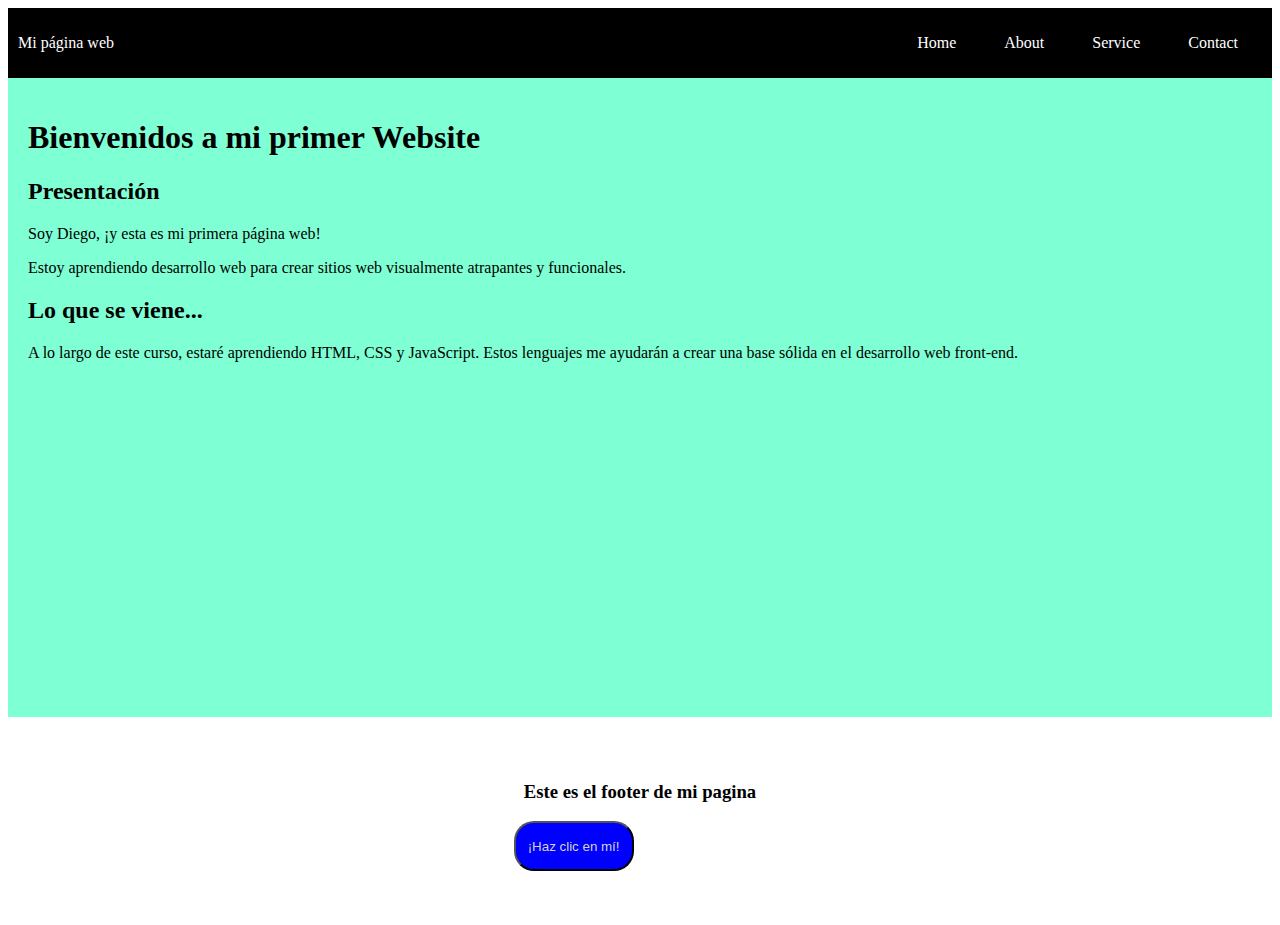
<file: index.html>
<!DOCTYPE html>
<html lang="en">
<head>
    <meta charset="UTF-8">
    <meta http-equiv="X-UA-Compatible" content="IE=edge">
    <meta name="viewport" content="width=device-width, initial-scale=1.0">
    <link rel="stylesheet" href="style1.css">
</head>
<body>
  <header></header>
    <div class="container-nav">
        <nav class="navbar" role="navigation">
          <a href="#" class="brand">Mi página web</a>
          <ul class="nav-links">
            <li><a href="index.html">Home</a></li>
            <li><a href="about.html">About</a></li>
            <li><a href="services.html">Service</a></li>
            <li><a href="contact.html">Contact</a></li>
          </ul>
        </nav>
        <button class="button-menu-toggle">Menu</button>
      </div>
      <main>
      <div class="container">
      <h1>Bienvenidos a mi primer Website</h1>
      <section>
        <h2>Presentación</h2>
        <p>Soy Diego, ¡y esta es mi primera página web!</p>
        <p>Estoy aprendiendo desarrollo web para crear sitios web visualmente atrapantes y funcionales.</p>
      </section>
      <section>
        <h2>Lo que se viene...</h2>
        <p>
        A lo largo de este curso, estaré aprendiendo HTML, CSS y JavaScript. Estos lenguajes me ayudarán a crear una base sólida en el desarrollo web front-end.
        </p>
      </section>
      <iframe width="560" height="315" src="https://www.youtube.com/embed/qWcwFMAqpME" title="YouTube video player" frameborder="0" allow="accelerometer; autoplay; clipboard-write; encrypted-media; gyroscope; picture-in-picture; web-share" allowfullscreen></iframe>
    </div>
    </main>
    <footer class="container-footer">
    <h3 id="text-footer">Este es el footer de mi pagina</h1>  
    <button id="boton" onClick="showAlert()" aria-label="Haz clic en mí">¡Haz clic en mí!</button>
    </footer>
    <script src="app.js"></script>
</body>
</html>
</file>
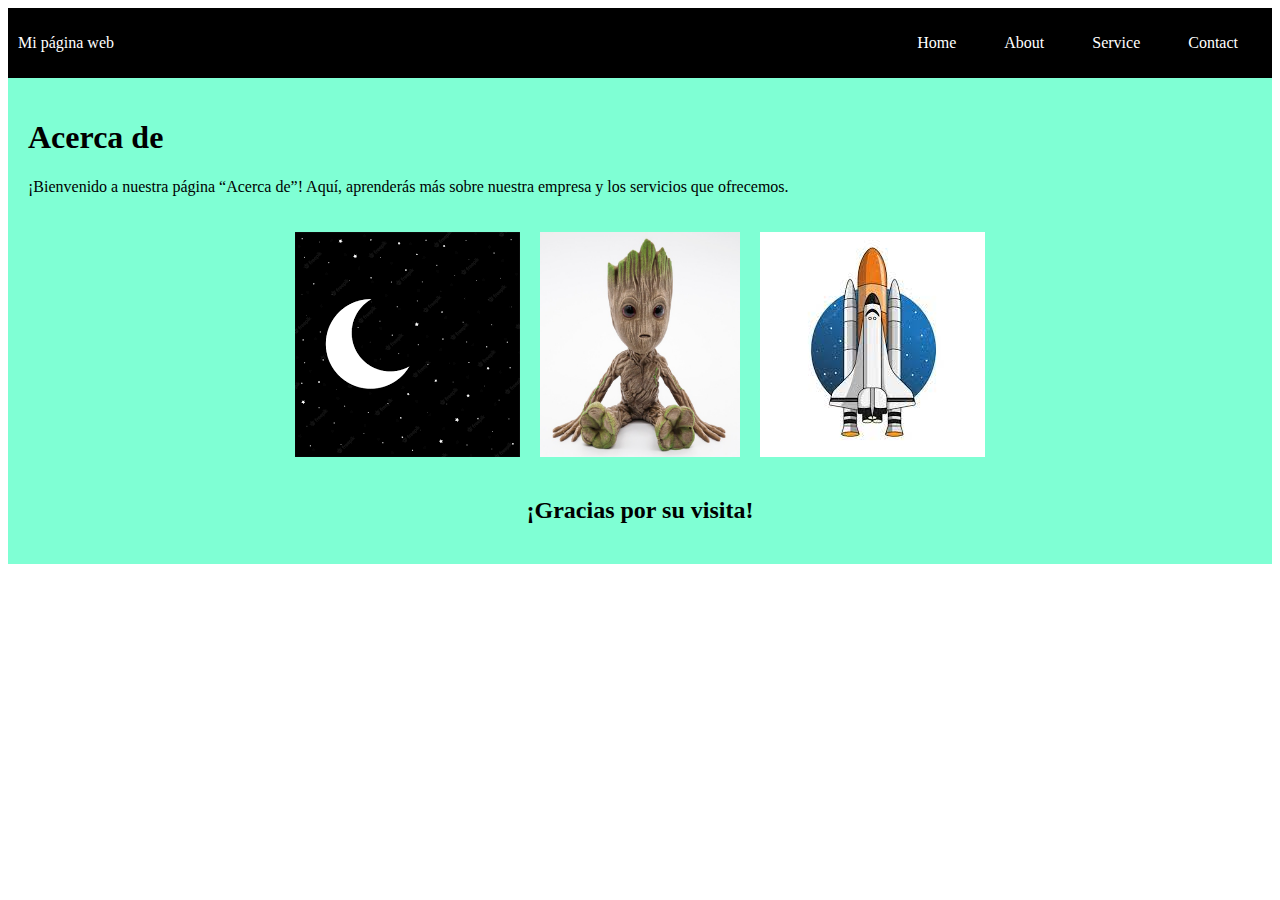
<file: about.html>
<!DOCTYPE html>
<html lang="en">
<head>
    <meta charset="UTF-8">
    <meta http-equiv="X-UA-Compatible" content="IE=edge">
    <meta name="viewport" content="width=device-width, initial-scale=1.0">
    <link rel="stylesheet" href="style1.css">
</head>
<body>
  <header></header>
    <div class="container-nav">
      <nav class="navbar" role="navigation">
          <a href="#" class="brand">Mi página web</a>
          <ul class="nav-links">
            <li><a href="index.html">Home</a></li>
            <li><a href="about.html">About</a></li>
            <li><a href="services.html">Service</a></li>
            <li><a href="contact.html">Contact</a></li>
          </ul>
        </nav>
        <button class="button-menu-toggle">Menu</button>
    </div>
    <div class="container">
     <h1>Acerca de</h1>
     <p>¡Bienvenido a nuestra página “Acerca de”! Aquí, aprenderás más sobre nuestra empresa y los servicios que ofrecemos.</p>
     </div>
     <div class="img-container">
     <img src="imagen1.png" alt="Descripción de la imagen 1" />
     <img class="imagen-dos" src="imagen2.png" alt="Descripción de la imagen 2" />
     <img src="imagen3.png" alt="Descripción de la imagen 3" />
    </div>
    <div class="container greeting">
      <h2>¡Gracias por su visita!</h2>
    </div>
    <script src="app.js"></script>
</body>
</html>
</file>
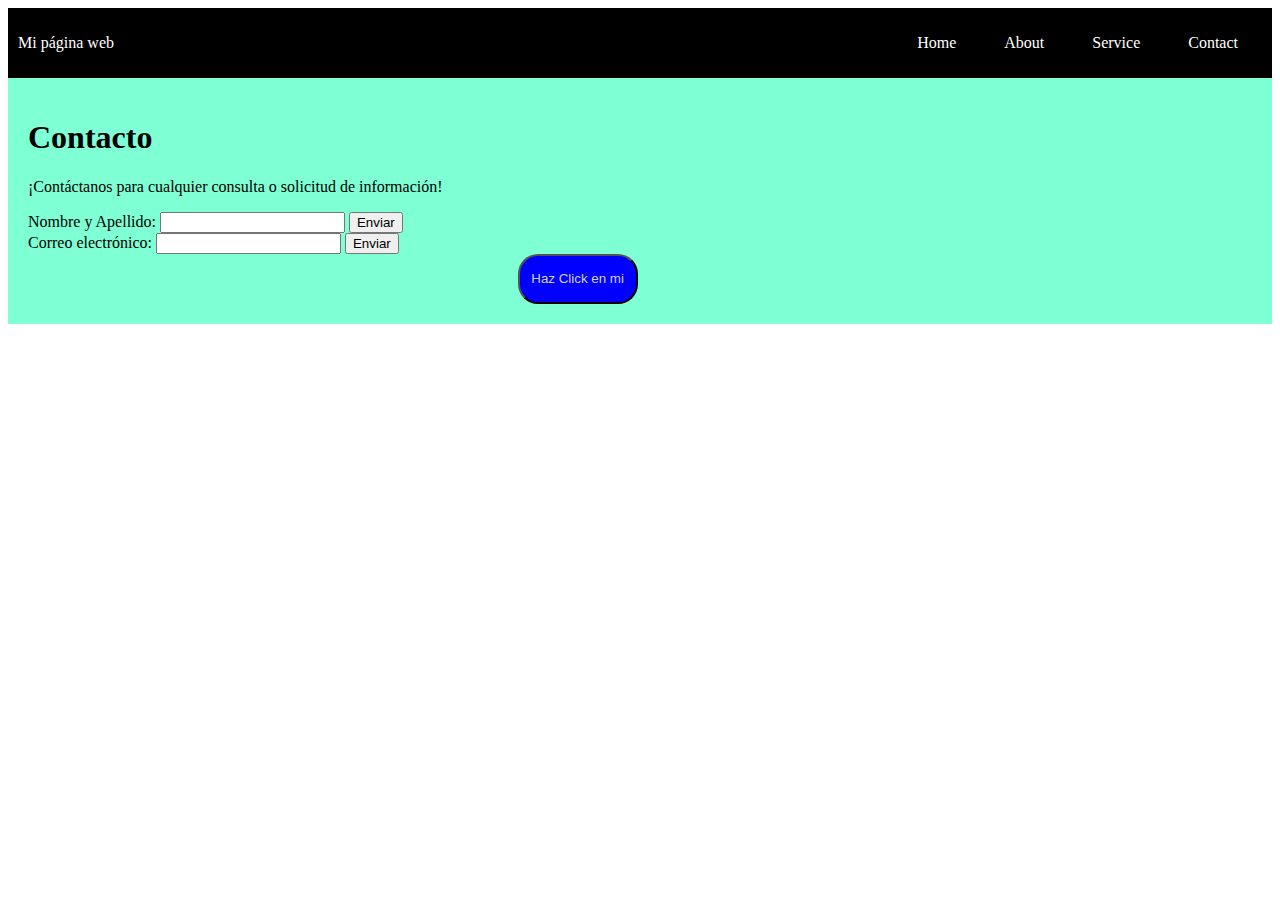
<file: contact.html>
<!DOCTYPE html>
<html lang="en">
<head>
    <meta charset="UTF-8">
    <meta http-equiv="X-UA-Compatible" content="IE=edge">
    <meta name="viewport" content="width=device-width, initial-scale=1.0">
    <link rel="stylesheet" href="style1.css">
</head>
<body>
  <header></header>
    <div class="container-nav">
      <nav class="navbar" role="navigation">
          <a href="#" class="brand">Mi página web</a>
          <ul class="nav-links">
            <li><a href="index.html">Home</a></li>
            <li><a href="about.html">About</a></li>
            <li><a href="services.html">Service</a></li>
            <li><a href="contact.html">Contact</a></li>
          </ul>
        </nav>
        <button class="button-menu-toggle">Menu</button>
      </div>
      <div class="container">
        <h1>Contacto</h1>
<p>¡Contáctanos para cualquier consulta o solicitud de información!</p>
<form>
    <label for="nombre">Nombre y Apellido:</label>
    <input type="text" id="nombre" name="nombreCompleto" required>
    <button type="submit">Enviar</button></form>
    <label for="email">Correo electrónico:</label>
    <input type="email" id="email" name="email" required>
    <button type="submit">Enviar</button></form>
        <button id="boton" onclick="showAlert()">Haz Click en mi</button>
    </div>
    
    <script src="app.js"></script>
</body>
</html>
</file>
<file: style1.css>
.container-nav {
    display: flex;
    padding: 10px;
    height: 50px;
    background-color: black;
  }
  .navbar {
    display: flex;
    justify-content: space-between;
    width: 100%;
  }
  .brand {
    display: flex;
    align-items: center;
  }
  li>a {
    padding: 8px 24px;
  }
  li {
    list-style-type: none;
  }
  
  
  a {
    color: white;
    text-decoration:none;
  }
  
  
  .nav-links {
    display: flex;
    align-items: center;
  }
  
  
  .button-menu-toggle {
    display: none;
  }
  @media (max-width: 768px) {
    .column {
      flex: 100%;
    }
  
  
    .nav-links {
      display: none;
    }
  
  
    .button-menu-toggle {
      display: block;
      background-color: white;
      border:none;
      border-radius: 50px;
      padding: 0 24px;
      font-family: monospace;
      font-weight: bold;
      font-size: 20px;
    }
   
    .nav-links.nav-links-responsive {
      position: absolute;
      display: flex;
      background-color: rgba(20,20,20,0.95);
      width: 100%;
      height: 100%;
      top: 70px;
      left: 0;
      flex-direction: column;
      padding-top: 200px;
      align-items: center;
      gap:70px;
      font-size: 40px;
    }
  }
  div {
    background-color: aquamarine;
}
.container { 
    max-width: 100%;
    margin: auto;
    padding: 20px;
}
.texto {
  display: flex;
  padding-inline-start: 15%;
}
.row {
    display: flex;
    flex-wrap: wrap;
    margin: 10px;
    align-content: center;
}

.column {
    flex: 1;
    padding: 10px;
    display: inline-block;
    font-family: cursive;
}
@media (max-width: 600px){
.column{
    flex:100%;
}
}
#boton {
    background-color: blue;
    color: lightgray;
    border-radius: 20px;
    width: 120px;
    height: 50px;
    display: flex;
    flex-direction: column;
    justify-content: center;
    align-items: stretch;
    margin-inline-start: 40%;
    
}

.img-container {
  display: flex;
  flex-wrap: wrap;
  justify-content: center;
  gap: 20px;
}
.greeting {
  text-align: center;

}
.imagen-dos { 
  width: 200px;
  height: auto;

}
.container-footer {
  width: 100%;
  height: 200px;
  display: flex;
  align-content: center;
  flex-direction: column;
  justify-content: center;
}
#text-footer {
  align-items: stretch;
  display: flex;
  align-content: center;
  flex-direction: column;
  justify-content: center;
  text-align: center;
}
</file>
